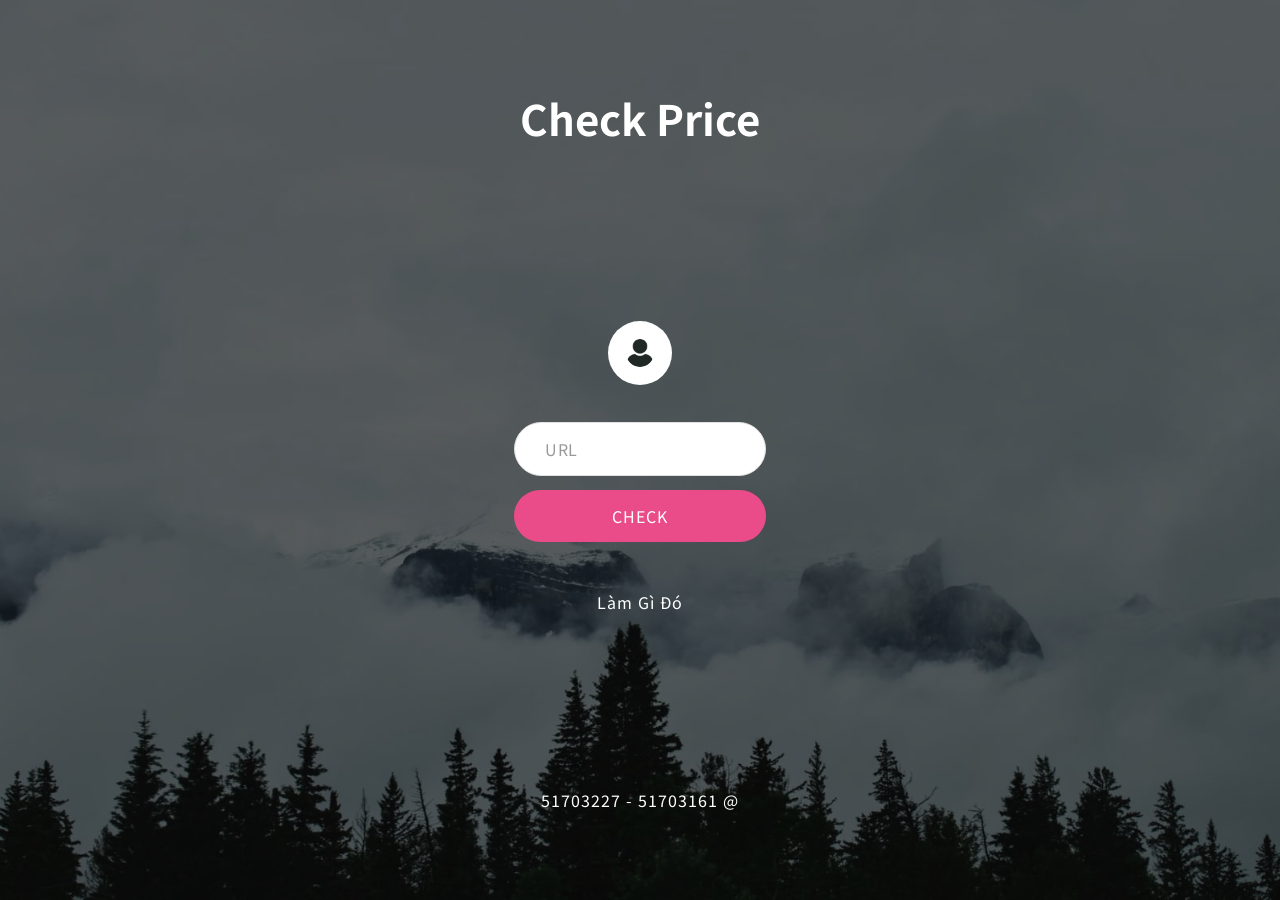
<file: main/templates/pages/Universe-Signin-Free/index.html>
<!DOCTYPE html>
<html lang="zxx">

<!-- Head -->

<head>

    <title>Universe Signin Form Flat Responsive Widget Template :: W3layouts</title>

    <!-- Meta-Tags -->
    <meta charset="UTF-8">
    <meta name="viewport" content="width=device-width, initial-scale=1.0">
    <meta http-equiv="X-UA-Compatible" content="ie=edge">

    <!-- style CSS -->
    <link rel="stylesheet" href="css/style.css" type="text/css" media="all">
    <!-- google fonts -->
    <link href="https://fonts.googleapis.com/css2?family=Noto+Sans+JP:wght@400;500;700&display=swap" rel="stylesheet">
</head>
<!-- //Head -->

<!-- Body -->

<body>

    <section class="main">
        <div class="logo text-center">
            <h1> <a href="index.html"> Check Price</a></h1>
        </div>
        <div class="content-w3ls text-center">
            <img src="images/admin.png" alt="" class="img-responsive">
            
            <form action="#" method="post">
                <div class="wthree-field">
                    <input name="text1" id="text1" type="text" value="" placeholder="URL" required>
                </div>
                <div class="wthree-field">
                    <button type="submit" class="btn">Check</button>
                </div>
                <div class="login-bottom">
                    <a href="#url" class="">Làm gì đó</a>
                </div>
            </form>

        </div>
        <div class="copyright">
            <p>51703227 - 51703161 <a
                href="#" target="_blank">@</a></p>
        </div>
    </section>

</body>
<!-- //Body -->

</html>
</file>
<file: main/templates/pages/Universe-Signin-Free/css/style.css>
/*--
    Author: W3layouts
    Author URL: http://w3layouts.com
--*/

/* reset code */
html {
    scroll-behavior: smooth;
}

body,
html {
    margin: 0;
    padding: 0;
    color: #585858;
}

* {
    box-sizing: border-box;
    font-family: 'Noto Sans JP', sans-serif;
}

/*  wrapper */
.wrapper {
    width: 100%;
    padding-right: 15px;
    padding-left: 15px;
    margin-right: auto;
    margin-left: auto;
}

@media (min-width: 576px) {
    .wrapper {
        max-width: 540px;
    }
}

@media (min-width: 768px) {
    .wrapper {
        max-width: 720px;
    }
}

@media (min-width: 992px) {
    .wrapper {
        max-width: 960px;
    }
}

@media (min-width: 1200px) {
    .wrapper {
        max-width: 1140px;
    }
}

/*  /wrapper */

.d-grid {
    display: grid;
}

button,
input,
select {
    -webkit-appearance: none;
    outline: none;
}

button,
.btn,
select {
    cursor: pointer;
}

a {
    text-decoration: none;
}

h1,
h2,
h3,
h4,
h5,
h6,
p,
ul,
ol {
    margin: 0;
    padding: 0;
}

body {
    background: #f1f1f1;
    margin: 0;
    padding: 0;
}

form,
fieldset {
    border: 0;
    padding: 0;
    margin: 0;
}

body a:hover {
    text-decoration: none;
}

.clearfix {
    clear: both;
}

/* content */

/*
  Responsive form elements
  Flexbox layout
*/

/*/////////////// GLOBAL STYLES ////////////////////*/

body {
    font-family: 'Noto Sans JP', sans-serif;
}
.main {
    background: url(/static/images/bg.jpg) no-repeat bottom;
    background-size: cover;
    -webkit-background-size: cover;
    -moz-background-size: cover;
    -o-background-size: cover;
    -ms-background-size: cover;
    min-height: 100vh;
    padding: 2em 0;
    position: relative;
    z-index: 1;
    justify-content: center;
    display: grid;
    align-items: center;
}
.main:before {
    position: absolute;
    content:'';
    top:0;
    left: 0;
    bottom: 0;
    right: 0;
    background: rgba(0, 0, 0, 0.6);
    z-index: -1;
}
.text-center {
    text-align: center;
}

/*/////////////// FONT STYLES ////////////////////*/

.content-w3ls {
    margin: 2em auto;
    padding: 2em 2em;
}
.content-w3ls img{
    margin-bottom: 2em;
    border-radius: 50%;
    -webkit-border-radius: 50%;
    -moz-border-radius: 50%;
    -ms-border-radius: 50%;
    -o-border-radius: 50%;
    border: 4px solid rgb(255 255 255 / 9%);
    display: inline-block;
    width: 64px;
    height: 64px;
    background: #fff;
    border-radius: 50%;
    padding: 14px;
}
.logo h1 a {
    font-size: 42px;
    color: #fff;
    text-transform: capitalize;
    font-weight: 700;
}
/*/////////////// FORM STYLES ////////////////////*/
.wthree-field {
    margin-bottom:14px;
}
.wthree-field input {
    padding: 14px 30px;
    font-size: 16px;
    color: #999;
    letter-spacing: 0.5px;
    border: 1px solid #e1e1e1;
    background: #fff;
    box-sizing: border-box;
    font-family: 'Noto Sans JP', sans-serif;
    width: 100%;
    border-radius: 35px;
    -webkit-border-radius: 35px;
    -moz-border-radius: 35px;
    -ms-border-radius: 35px;
    -o-border-radius: 35px;
}

::-webkit-input-placeholder { /* Edge */
    color: #999;
  }
  
  :-ms-input-placeholder { /* Internet Explorer 10-11 */
    color:  #999;
  }
  
  ::placeholder {
    color: #999;
  }

.wthree-field button.btn {
    background: #EA4C89;
    border: none;
    color: #fff;
    padding: 14px 14px;
    text-transform: uppercase;
    font-family: 'Noto Sans JP', sans-serif;
    font-size: 16px;
	width:100%;
    letter-spacing:1px;
    outline: none;
    cursor: pointer;
    transition: 0.5s all;
    -webkit-transition: 0.5s all;
    -moz-transition: 0.5s all;
    -o-transition: 0.5s all;
    -ms-transition: 0.5s all;
    border-radius: 35px;
	-webkit-border-radius: 35px;
	-moz-border-radius: 35px;
	-ms-border-radius: 35px;
    -o-border-radius: 35px;

}
.wthree-field button.btn:hover {
    background:#de3d7b;
}
.login-bottom {
    margin-top:3em;
}
.login-bottom a {
    font-size: 16px;
    color: #fff;
    font-weight: normal;
    letter-spacing: 1px;
    padding: 0 5px;
    text-transform: capitalize;
}

.copyright {
    padding: 0 20px;
}
.copyright p {

    color: #fff;
    font-size: 16px;
    line-height: 26px;
    text-align: center;
    letter-spacing: 1px;

}
.copyright p a {
    color: #fff;
}
.copyright p a:hover,.login-bottom a:hover {
    color:#EA4C89;
}
/* -- Responsive code -- */
@media screen and (max-width: 1280px) {
}
@media screen and (max-width: 1080px) {
}
@media screen and (max-width: 900px) {
}
@media screen and (max-width: 800px) {
}
@media screen and (max-width: 768px) {
	.logo h1 a {
		font-size: 30px;
	}
}
@media screen and (max-width: 668px) {

}
@media screen and (max-width: 600px) {
}
@media screen and (max-width: 568px) {
}

@media screen and (max-width: 480px) {
    
}

@media screen and (max-width: 415px) {
	.logo {
		margin-bottom: 10px;
    }
    .content-w3ls {
        padding: 2em 2em;
    }
}

@media screen and (max-width: 384px) {
    .content-w3ls {
        padding: 1em 1em;
        margin: 1em auto;
    }
    .copyright p {
        letter-spacing: .5px;
    }
}

@media screen and (max-width: 375px) {
    
}
@media screen and (max-width: 320px) {
    
}

/* -- //Responsive code -- */
</file>
